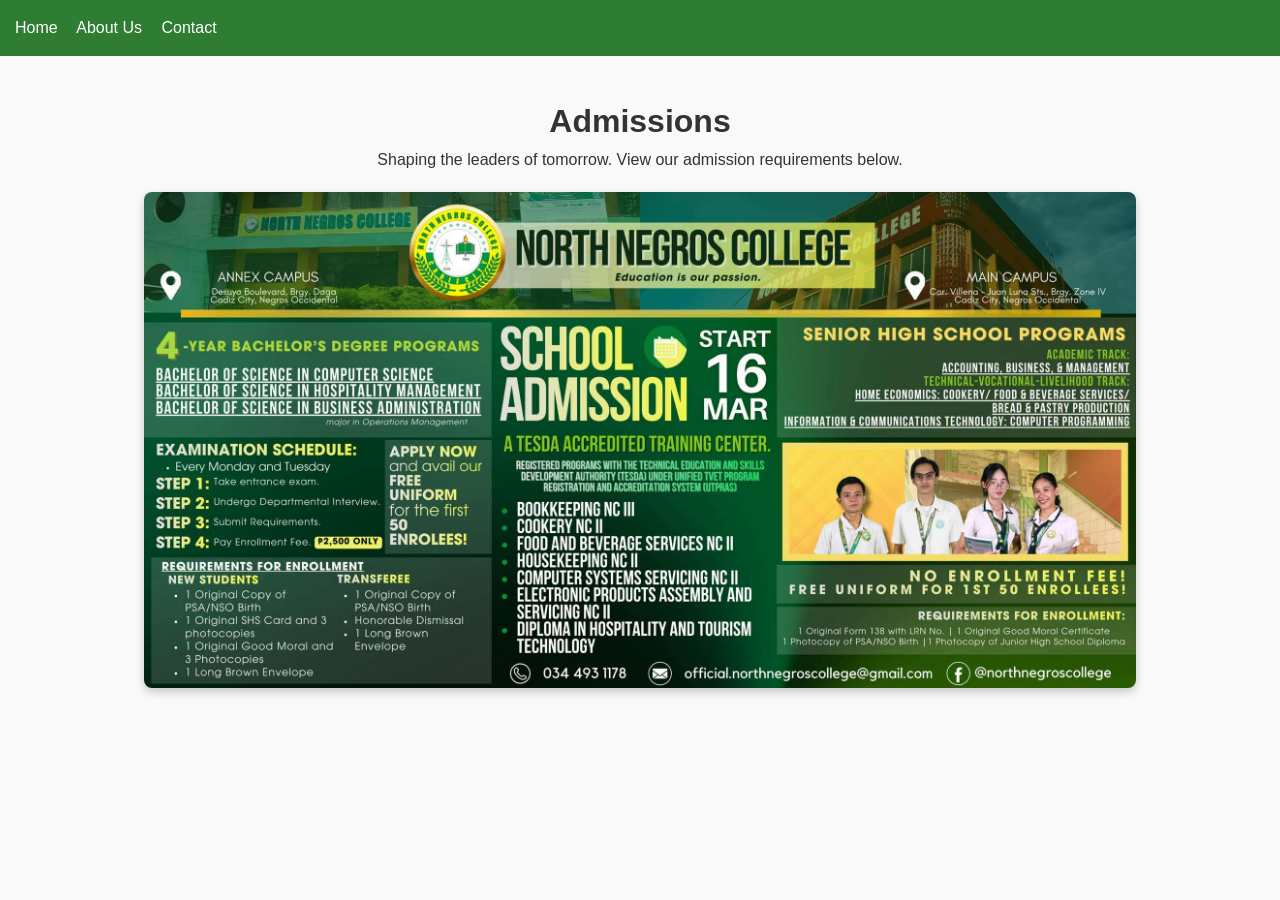
<file: aboutus.html>
<!DOCTYPE html>
<html lang="en">
<head>
    <meta charset="UTF-8">
    <meta name="viewport" content="width=device-width, initial-scale=1.0">
    <title>Admissions - North Negros College</title>
    <!-- This links to your existing green style.css sheet -->
    <link rel="stylesheet" href="style.css">
    <style>
        /* Extra styling to make your page content look clean */
        .content-area {
            text-align: center;
            padding: 40px 20px;
            font-family: Arial, sans-serif;
        }
        .admissions-image {
            max-width: 80%;
            height: auto;
            border-radius: 8px;
            margin-top: 20px;
            box-shadow: 0 4px 8px rgba(0,0,0,0.2);
        }
    </style>
</head>
<body>

    <!-- Keeps your green navigation menu at the top of this page too -->
    <div class="nav-container">
        <a href="index.html">Home</a>
        <a href="about.html">About Us</a>
        
        <a href="contact.html">Contact</a>
    </div class="nav-container">

    <!-- Main page content -->
    <div class="content-area">
        <h1>Admissions</h1>
        <p>Shaping the leaders of tomorrow. View our admission requirements below.</p>
        
        <!-- CHANGE "picture.jpg" to match your actual image file name -->
        <img src="ebb100bc-ba3f-4fce-b94e-f32f74fb0f2c.jfif" alt="Admissions Information" class="admissions-image">
    </div>

</body>
</html>
</file>
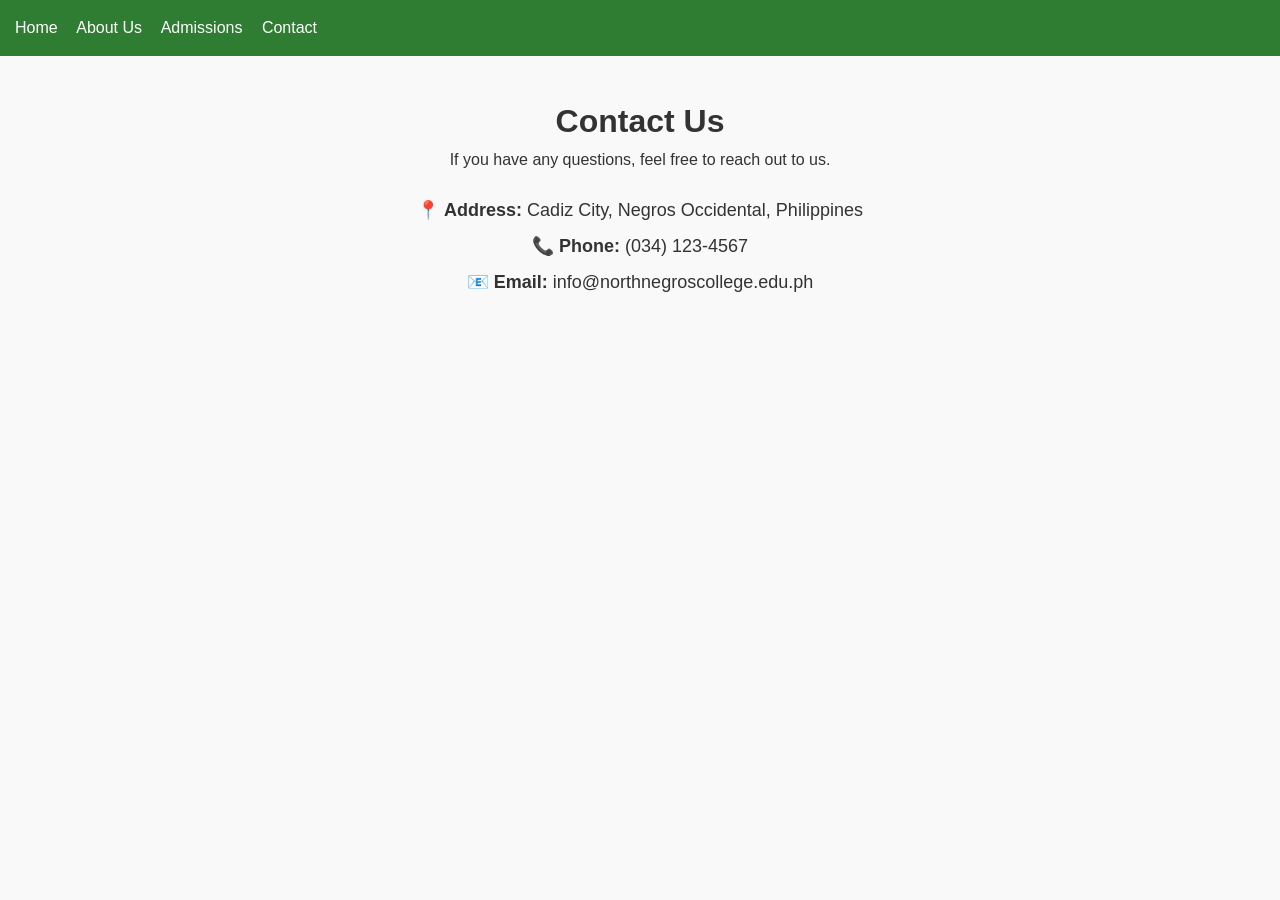
<file: contact.html>
<!DOCTYPE html>
<html lang="en">
<head>
    <meta charset="UTF-8">
    <meta name="viewport" content="width=device-width, initial-scale=1.0">
    <title>Contact Us - North Negros College</title>
    <!-- Idudugtong nito ang iyong berdeng kulay mula sa style.css -->
    <link rel="stylesheet" href="style.css">
    <style>
        .content-area {
            text-align: center;
            padding: 40px 20px;
            font-family: Arial, sans-serif;
        }
        .contact-info {
            margin-top: 20px;
            font-size: 18px;
            line-height: 2;
        }
    </style>
</head>
<body>

    <!-- Ang iyong navigation menu sa itaas -->
    <div class="nav-container">
        <a href="index.html">Home</a>
        <a href="about.html">About Us</a>
        <a href="admissions.html">Admissions</a>
        <a href="contact.html">Contact</a>
    </div>

    <!-- Nilalaman ng Contact Us -->
    <div class="content-area">
        <h1>Contact Us</h1>
        <p>If you have any questions, feel free to reach out to us.</p>
        
        <div class="contact-info">
            <p>📍 <strong>Address:</strong> Cadiz City, Negros Occidental, Philippines</p>
            <p>📞 <strong>Phone:</strong> (034) 123-4567</p>
            <p>📧 <strong>Email:</strong> info@northnegroscollege.edu.ph</p>
        </div>
    </div>

</body>
</html>
</file>
<file: style.css>
/* Base Reset & Typography */
* {
    margin: 0;
    padding: 0;
    box-sizing: border-box;
    font-family: 'Segoe UI', Tahoma, Geneva, Verdana, sans-serif;
}

body {
    background-color: #f9f9f9;
    color: #333;
    line-height: 1.6;
}

.container {
    width: 90%;
    max-width: 1200px;
    margin: 0 auto;
}

/* Header & Navigation */
header {
    background-color: Green; /* Deep Blue, madalas na kulay ng kolehiyo */
    color: #fff;
    padding: 20px 0;
    position: sticky;
    top: 0;
    z-index: 100;
    box-shadow: 0 2px 5px rgba(0,0,0,0.1);
}

.navbar {
    display: flex;
    justify-content: space-between;
    align-items: center;
}

.logo h1 {
    font-size: 1.8rem;
    font-weight: 700;
}

nav ul {
    list-style: none;
    display: flex;
}

nav ul li {
    margin-left: 20px;
}

nav ul li a {
    color: #fff;
    text-decoration: none;
    font-size: 1rem;
    transition: color 0.3s;
}

nav ul li a:hover, nav ul li a.active {
    color: #ffeb3b; /* Yellow accent para sa hover effect */
}

/* Hero Section */
.hero {
    background: linear-gradient(rgba(0, 0, 0, 0.6), rgba(0, 0, 0, 0.6)), 
                url('779842194_1421422419879643_5634430972163501351_n (1).jpg') no-repeat center center/cover;
    height: 60vh;
    display: flex;
    justify-content: center;
    align-items: center;
    text-align: center;
    color: #fff;
    padding: 0 20px;
}

.hero-content h2 {
    font-size: 3rem;
    margin-bottom: 10px;
}

.hero-content p {
    font-size: 1.2rem;
    margin-bottom: 20px;
}

.btn {
    display: inline-block;
    background-color: #ffeb3b;
    color: #333;
    padding: 10px 25px;
    text-decoration: none;
    font-weight: bold;
    border-radius: 5px;
    transition: background 0.3s;
}

.btn:hover {
    background-color: #fdd835;
}

/* Common Section Styles */
.media-section, .gallery-section {
    padding: 60px 0;
    text-align: center;
}

.section-title {
    font-size: 2rem;
    color: #0d47a1;
    margin-bottom: 5px;
}

.section-subtitle {
    color: #666;
    margin-bottom: 30px;
}

/* Video Section styling */
.video-container {
    max-width: 800px;
    margin: 0 auto;
    box-shadow: 0 4px 15px rgba(0,0,0,0.15);
    border-radius: 8px;
    overflow: hidden;
    background-color: #000;
}

.video-container video {
    width: 100%;
    display: block;
}

/* Image Gallery Grid */
.gallery-grid {
    display: grid;
    grid-template-columns: repeat(auto-fit, minmax(300px, 1fr));
    gap: 20px;
}

.gallery-item {
    background-color: #fff;
    border-radius: 8px;
    overflow: hidden;
    box-shadow: 0 4px 8px rgba(0,0,0,0.05);
    transition: transform 0.3s;
}

.gallery-item:hover {
    transform: translateY(-5px);
}

.gallery-item img {
    width: 100%;
    height: 220px;
    object-fit: cover;
    display: block;
}

.img-caption {
    padding: 15px;
    font-weight: bold;
    color: #555;
}
/* Dito inilalagay ang larawan para sa lower background */
.lower-content-bg {
    /* Ang linear-gradient ay nagsisilbing puting filter para mababasa pa rin ang mga teksto */
    background: linear-gradient(rgba(255, 255, 255, 0.9), rgba(255, 255, 255, 0.9)), 
                url('779842194_1421422419879643_5634430972163501351_n.jpg') no-repeat center center/cover;
    padding: 40px;
    border-radius: 10px;
    margin-top: 30px;
    box-shadow: 0 4px 15px rgba(0,0,0,0.05);
}
/* Idagdag lang ito sa dulo ng iyong lumang style.css */
.nav-container {
    background-color: #2e7d32; /* Kulay berde */
    padding: 15px;
}
.nav-container a {
    color: white; /* Puting kulay para sa text ng links */
    text-decoration: none;
    margin-right: 15px;
}

/* Footer */
footer {
    background-color: #212121;
    color: #fff;
    text-align: center;
    padding: 20px 0;
    margin-top: 40px;
    font-size: 0.9rem;
}

/* Responsive Breakpoints */
@media (max-width: 768px) {
    .navbar {
        flex-direction: column;
    }
    
    nav ul {
        margin-top: 15px;
    }
    
    .hero-content h2 {
        font-size: 2rem;
    }
}
</file>
